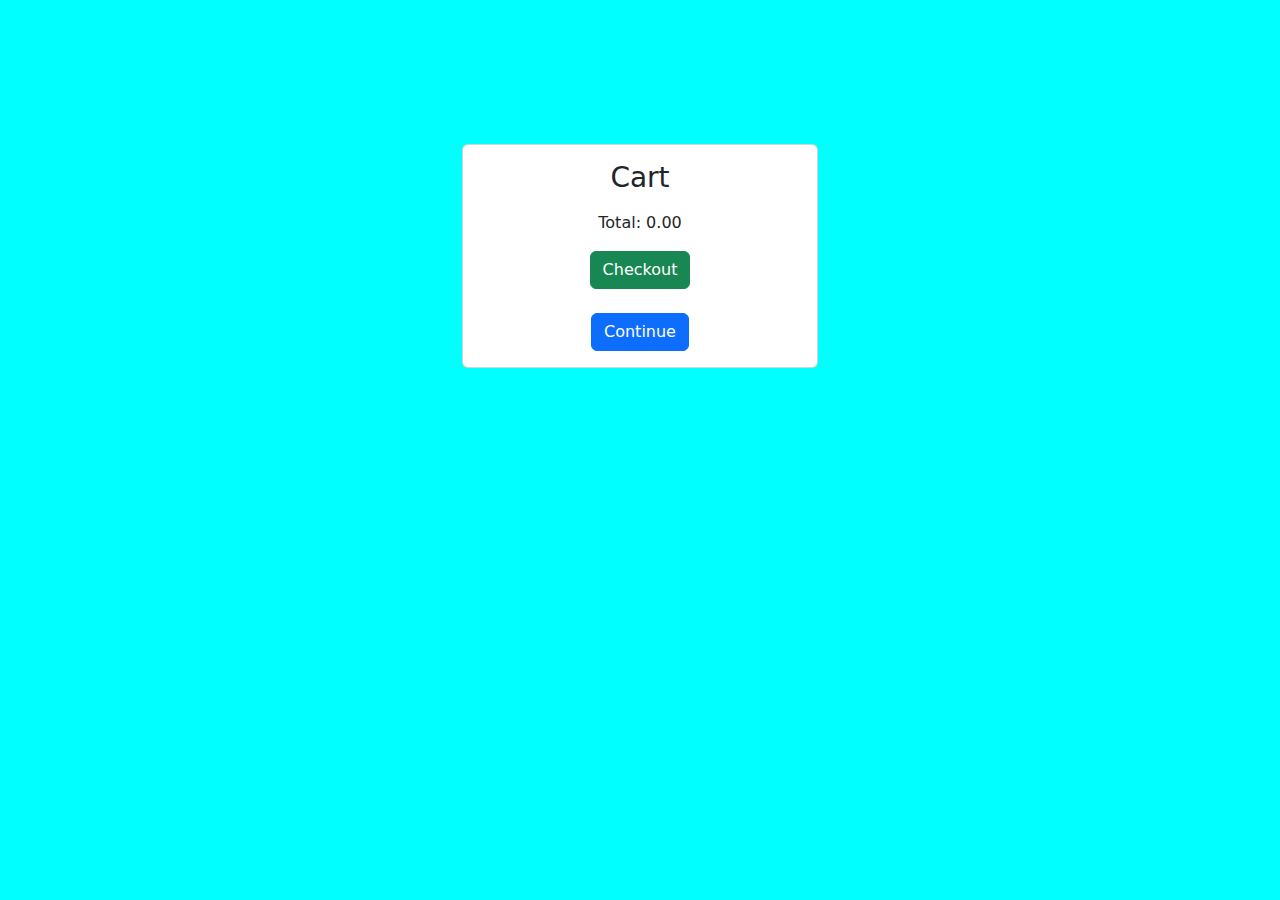
<file: cart.html>
<!DOCTYPE html>
<html lang="en">
<head>
    <meta charset="UTF-8">
  <title>Restaurant Website</title>
  <link href="https://cdn.jsdelivr.net/npm/bootstrap@5.3.2/dist/css/bootstrap.min.css" rel="stylesheet">
  <script src="https://cdn.jsdelivr.net/npm/bootstrap@5.3.2/dist/js/bootstrap.bundle.min.js"></script>
    <script src="hotel.js"></script>
  
    <style >
      body{
        background-color: aqua;
      }
    </style>
   
</head>
<body >
  <center>

  <center> <br><br> <br><br> <br> <br>
    <div class="container">
        <div class="row">
          <div class="col-md-4 offset-md-4" >
            <div class="card">
              <div class="card-body">
                <h3 class="card-title">Cart</h3>  
                <ul id="cartItems" style="list-style: none; text-align:left;">
                  <!-- Cart items will be displayed here -->
                </ul>
                <p>Total: <span id="cartTotal">0.00</span></p>
                <button class="btn btn-success" onclick="checkout()">Checkout</button><br><br>
              
                <button class="btn btn-primary"><a style="color:white;text-decoration: none;" href="index.html">Continue</a></button>
              </div>
            </div>
          </div>
        </div>
      </div>
     
    </center>
</body>
</html>

<script>
displayCart();
</script>
</center>
</file>
